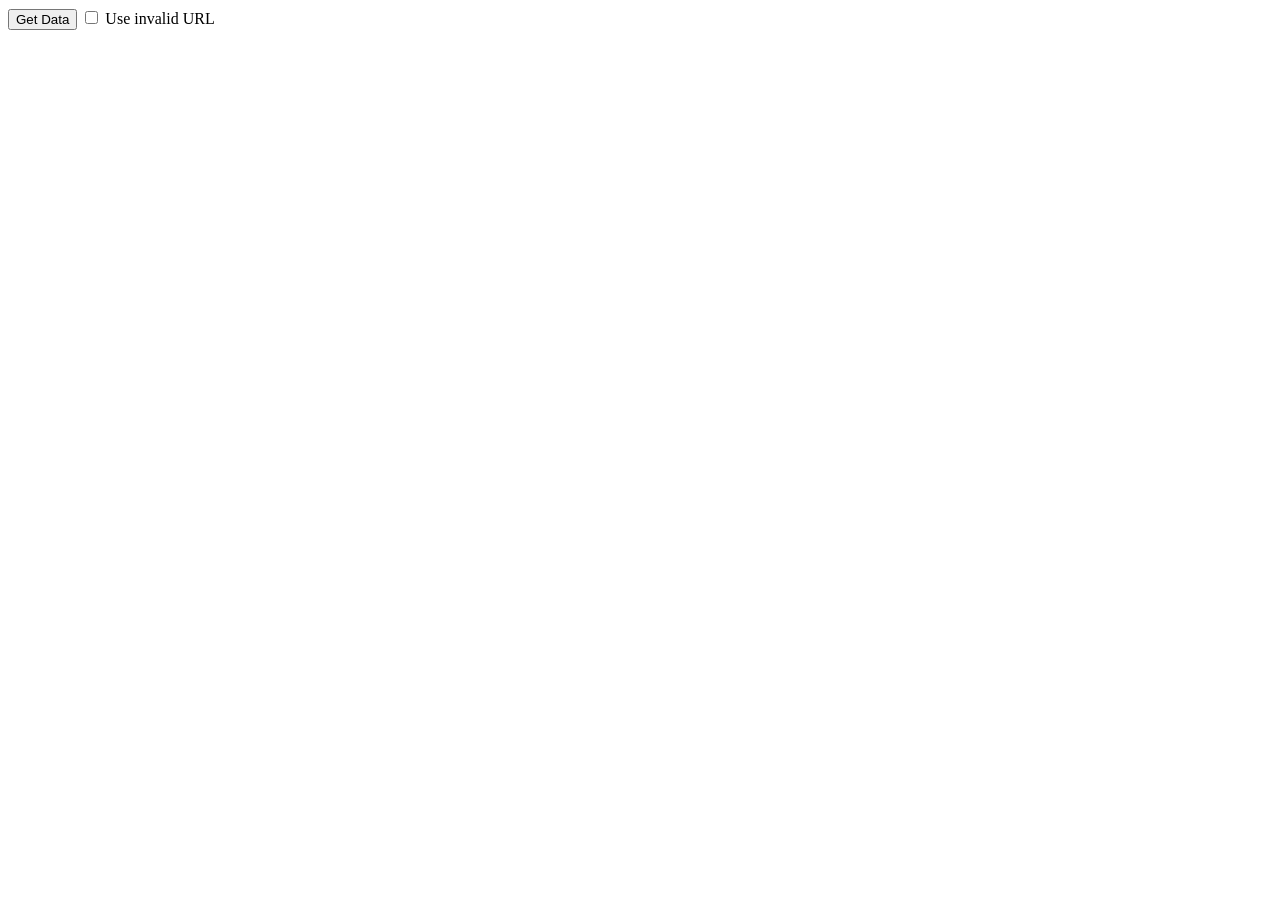
<file: pokemon.html>
<!DOCTYPE html>
<html lang="en">
  <head>
    <meta charset="UTF-8" />
    <meta http-equiv="X-UA-Compatible" content="IE=edge" />
    <meta name="viewport" content="width=device-width, initial-scale=1.0" />
    <title>Document</title>
  </head>
  <body>
    <div>
      <button type="button" id="button">Get Data</button>
      <input type="checkbox" id="option" name="option" />
      <label for="option">Use invalid URL</label>
    </div>
    <div id="container">
      <pre id="json"></pre>
      <div id="error"></div>
    </div>
    <script src="pokemon.js"></script>
  </body>
</html>
</file>
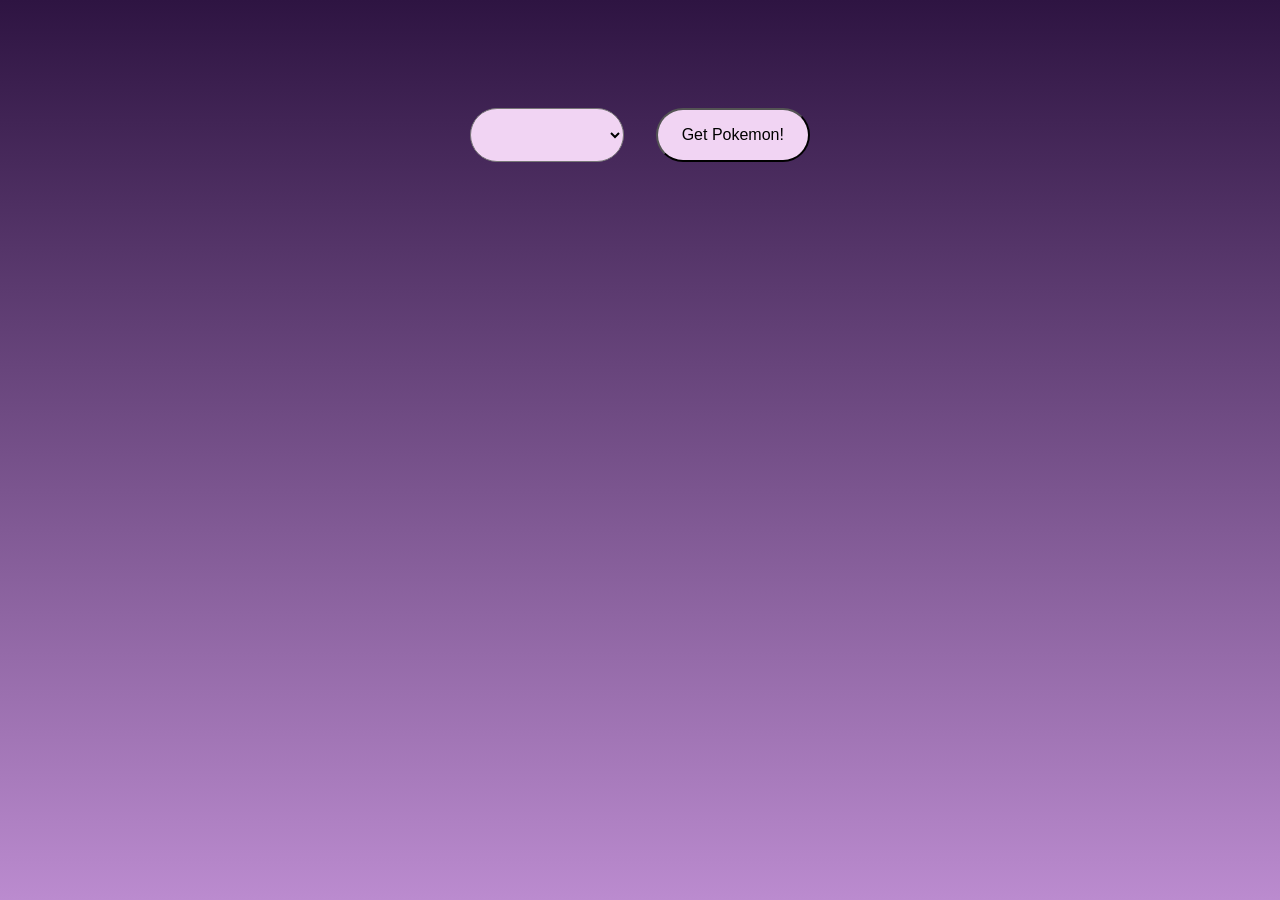
<file: pokemon-2/pokemon2.html>
<!DOCTYPE html>
<html lang="en">
  <head>
    <meta charset="UTF-8" />
    <meta name="viewport" content="width=device-width, initial-scale=1.0" />
    <title>Pokemon App</title>
    <link rel="stylesheet" href="pokemon2.css" />
  </head>
  <body>
    <script src="pokemon2.js"></script>
  </body>
</html>
</file>
<file: pokemon-2/pokemon2.css>
/* add your styling here */

body {
  display: flex;
  flex-direction: column;
  justify-content: center;
  align-items: center;
  padding: 10vh;
  min-height: 100%;
  margin: 0;

  background: linear-gradient(rgb(46, 20, 66), rgb(187, 139, 207));
}

.button-section {
  width: 40vw;
  height: 10vh;
  display: flex;
  align-items: center;
  justify-content: center;
}

html {
  min-height: 100%;
}
.pokemon-button,
.select {
  height: 6vh;
  width: 12vw;
  border-radius: 2rem;
  background: rgb(241, 212, 243);
  font-size: 1rem;
  margin: 1rem;
}
img {
  width: 30vw;
  margin-top: 1vh;
}
</file>
